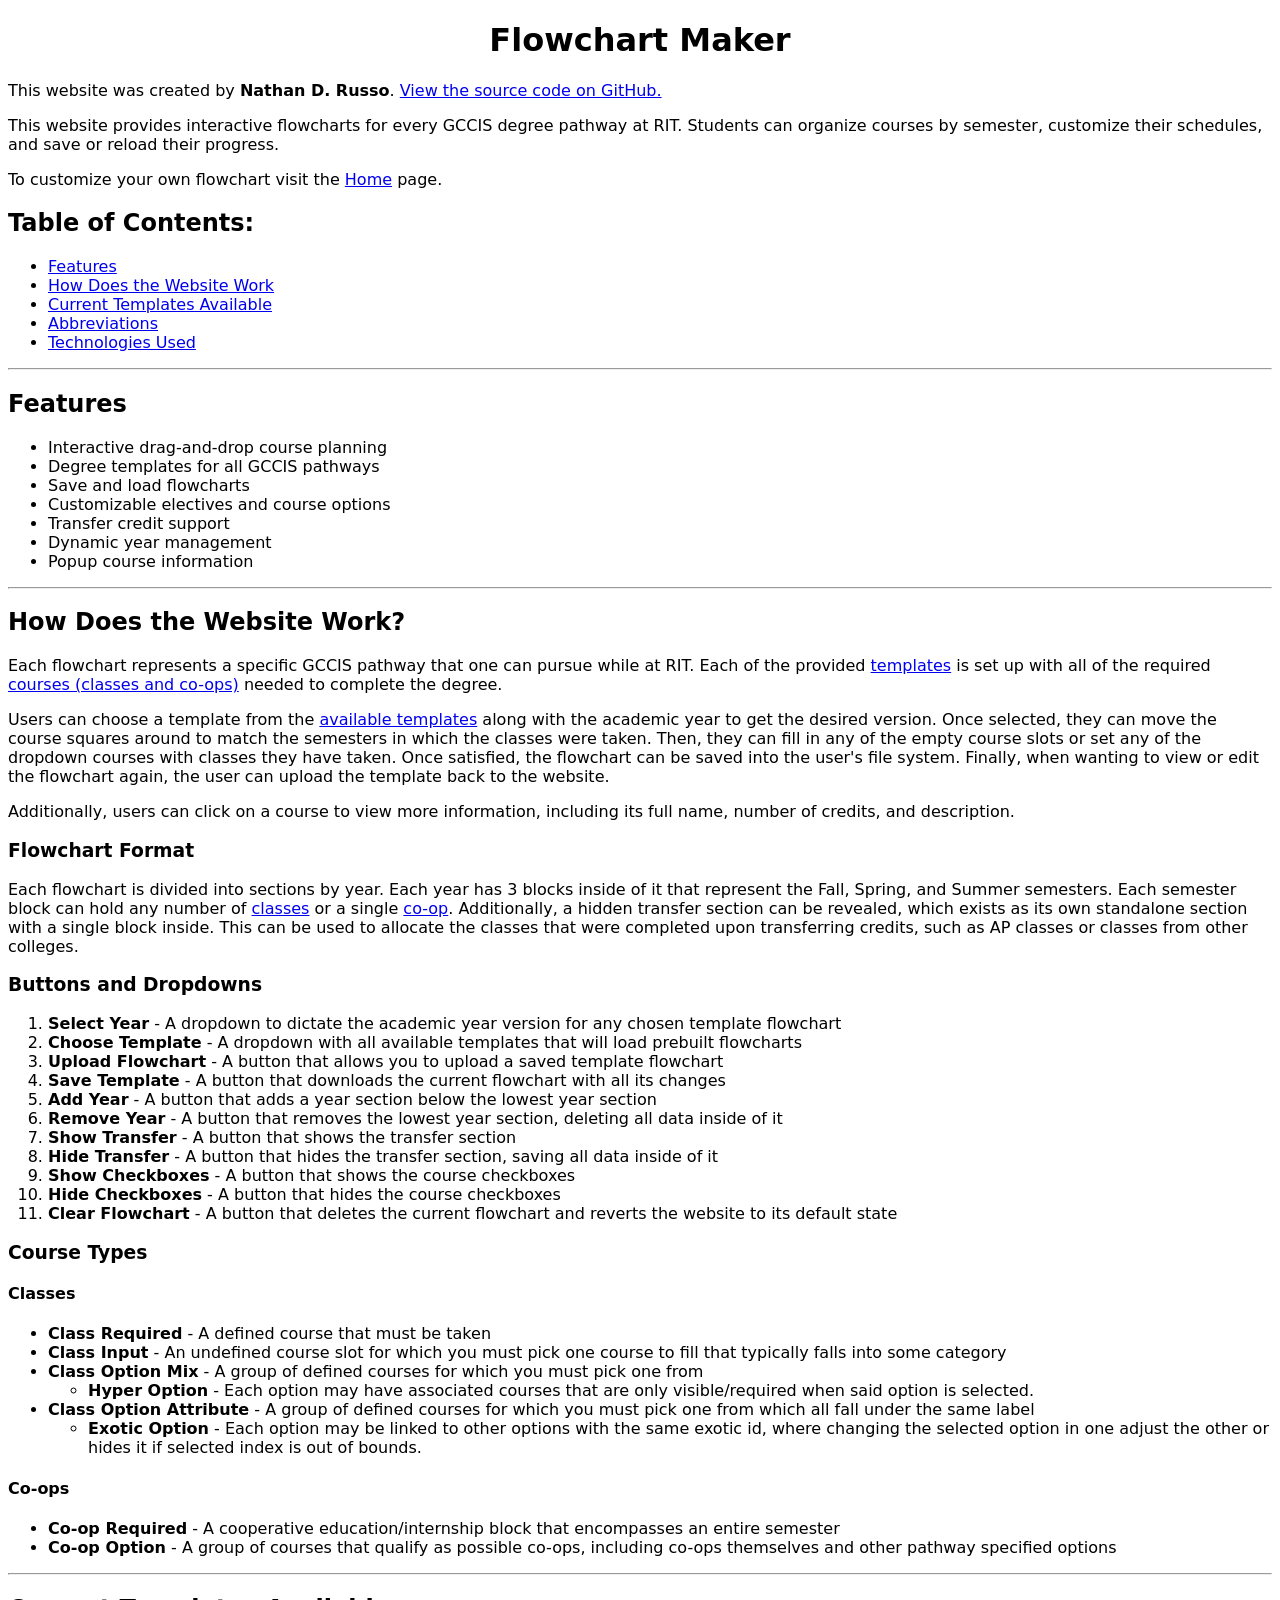
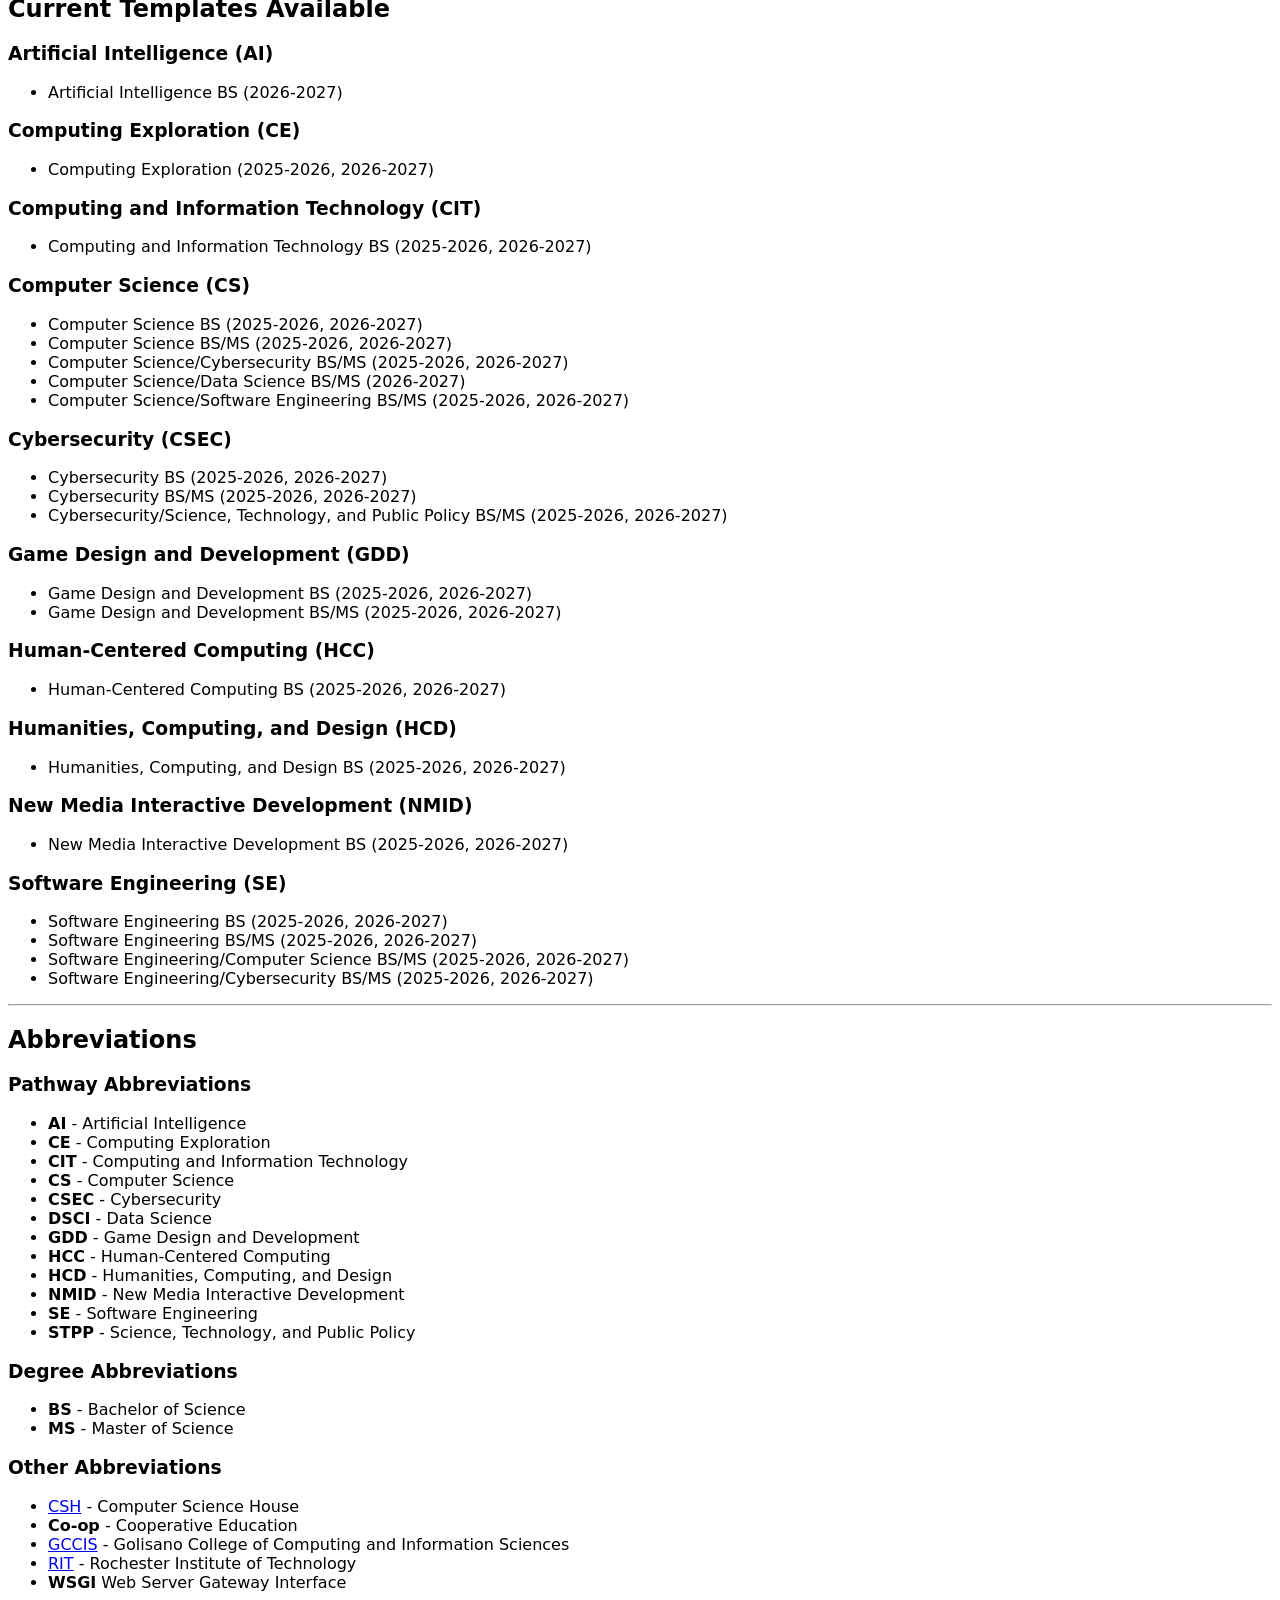
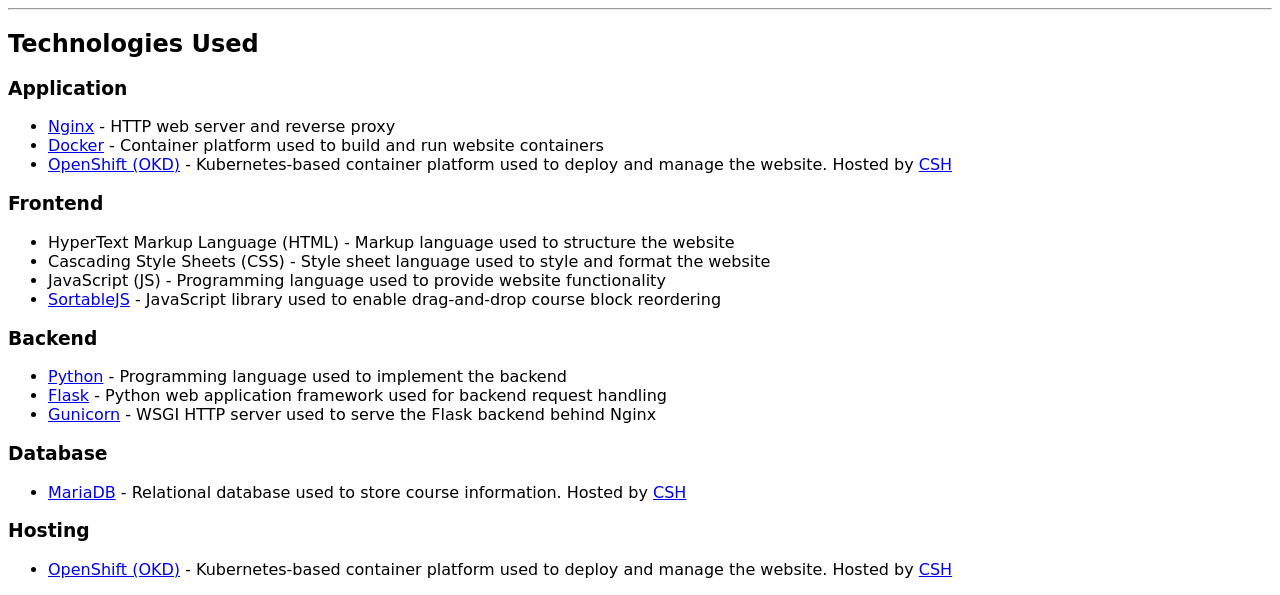
<file: about.html>
<!DOCTYPE html>
<html lang="en-us">
<head>
    <meta charset="utf-8">
    <meta name="viewport" content="width=device-width, initial-scale=1.0">
    <title>Flowchart Maker</title>
    <link rel="icon" href="/favicon.ico">
    <link rel="preconnect" href="https://rsms.me">
    <link rel="stylesheet" href="https://rsms.me/inter/inter.css">
    <link rel="stylesheet" href="/css/style.css">
</head>
<body>
    <h1>Flowchart Maker</h1>
    <p>
        This website was created by <b>Nathan D. Russo</b>.
        <a href="https://github.com/NathanRusso/Flowchart-Maker">View the source code on GitHub.</a>
    </p>
    <p>
        This website provides interactive flowcharts for every GCCIS degree pathway at RIT.
        Students can organize courses by semester, customize their schedules, and save or reload their progress.
    </p>
    <p>
        To customize your own flowchart visit the <a href="/">Home</a> page.
    </p>

    <h2>Table of Contents:</h2>
    <ul>
        <li><a href="#features">Features</a></li>
        <li><a href="#how-does-the-website-work">How Does the Website Work</a></li>
        <li><a href="#current-templates-available">Current Templates Available</a></li>
        <li><a href="#abbreviations">Abbreviations</a></li>
        <li><a href="#technologies-used">Technologies Used</a></li>
    </ul>
    <hr>

    <h2 id="features">Features</h2>
    <ul>
        <li>Interactive drag-and-drop course planning</li>
        <li>Degree templates for all GCCIS pathways</li>
        <li>Save and load flowcharts</li>
        <li>Customizable electives and course options</li>
        <li>Transfer credit support</li>
        <li>Dynamic year management</li>
        <li>Popup course information</li>
    </ul>
    <hr>

    <h2 id="how-does-the-website-work">How Does the Website Work?</h2>
    <p>
        Each flowchart represents a specific GCCIS pathway that one can pursue while at RIT.
        Each of the provided <a href="#current-templates-available">templates</a> is set up with all of the required <a href="#course-types">courses (classes and co-ops)</a> needed to complete the degree.
    </p>
    <p>
        Users can choose a template from the <a href="#current-templates-available">available templates</a> along with the academic year to get the desired version.
        Once selected, they can move the course squares around to match the semesters in which the classes were taken.
        Then, they can fill in any of the empty course slots or set any of the dropdown courses with classes they have taken.
        Once satisfied, the flowchart can be saved into the user's file system.
        Finally, when wanting to view or edit the flowchart again, the user can upload the template back to the website.
    </p>
    <p>
        Additionally, users can click on a course to view more information, including its full name, number of credits, and description.
    </p>

    <h3>Flowchart Format</h3>
    <p>
        Each flowchart is divided into sections by year.
        Each year has 3 blocks inside of it that represent the Fall, Spring, and Summer semesters.
        Each semester block can hold any number of <a href="#classes">classes</a> or a single <a href="#co-ops">co-op</a>.
        Additionally, a hidden transfer section can be revealed, which exists as its own standalone section with a single block inside.
        This can be used to allocate the classes that were completed upon transferring credits, such as AP classes or classes from other colleges.
    </p>

    <h3>Buttons and Dropdowns</h3>
    <ol>
        <li><strong>Select Year</strong> - A dropdown to dictate the academic year version for any chosen template flowchart</li>
        <li><strong>Choose Template</strong> - A dropdown with all available templates that will load prebuilt flowcharts</li>
        <li><strong>Upload Flowchart</strong> - A button that allows you to upload a saved template flowchart</li>
        <li><strong>Save Template</strong> - A button that downloads the current flowchart with all its changes</li>
        <li><strong>Add Year</strong> - A button that adds a year section below the lowest year section</li>
        <li><strong>Remove Year</strong> - A button that removes the lowest year section, deleting all data inside of it</li>
        <li><strong>Show Transfer</strong> - A button that shows the transfer section</li>
        <li><strong>Hide Transfer</strong> - A button that hides the transfer section, saving all data inside of it</li>
        <li><strong>Show Checkboxes</strong> - A button that shows the course checkboxes</li>
        <li><strong>Hide Checkboxes</strong> - A button that hides the course checkboxes</li>
        <li><strong>Clear Flowchart</strong> - A button that deletes the current flowchart and reverts the website to its default state</li>
    </ol>

    <h3 id="course-types">Course Types</h3>
    <h4 id="classes">Classes</h4>
    <ul>
        <li><strong>Class Required</strong> - A defined course that must be taken</li>
        <li><strong>Class Input</strong> - An undefined course slot for which you must pick one course to fill that typically falls into some category</li>
        <li><strong>Class Option Mix</strong> - A group of defined courses for which you must pick one from</li>
        <ul><li><strong>Hyper Option</strong> - Each option may have associated courses that are only visible/required when said option is selected.</li></ul>
        <li><strong>Class Option Attribute</strong> - A group of defined courses for which you must pick one from which all fall under the same label</li>
        <ul><li><strong>Exotic Option</strong> - Each option may be linked to other options with the same exotic id, where changing the selected option in one adjust the other or hides it if selected index is out of bounds.</li></ul>
    </ul>
    <h4 id="co-ops">Co-ops</h4>
    <ul>
        <li><strong>Co-op Required</strong> - A cooperative education/internship block that encompasses an entire semester</li>
        <li><strong>Co-op Option</strong> - A group of courses that qualify as possible co-ops, including co-ops themselves and other pathway specified options</li>
    </ul>
    <hr>

    <h2 id="current-templates-available">Current Templates Available</h2>
    <h3>Artificial Intelligence (AI)</h3>
    <ul>
        <li>Artificial Intelligence BS (2026-2027)</li>
    </ul>

    <h3>Computing Exploration (CE)</h3>
    <ul>
        <li>Computing Exploration (2025-2026, 2026-2027)</li>
    </ul>

    <h3>Computing and Information Technology (CIT)</h3>
    <ul>
        <li>Computing and Information Technology BS (2025-2026, 2026-2027)</li>
    </ul>

    <h3>Computer Science (CS)</h3>
    <ul>
        <li>Computer Science BS (2025-2026, 2026-2027)</li>
        <li>Computer Science BS/MS (2025-2026, 2026-2027)</li>
        <li>Computer Science/Cybersecurity BS/MS (2025-2026, 2026-2027)</li>
        <li>Computer Science/Data Science BS/MS (2026-2027)</li>
        <li>Computer Science/Software Engineering BS/MS (2025-2026, 2026-2027)</li>
    </ul>

    <h3>Cybersecurity (CSEC)</h3>
    <ul>
        <li>Cybersecurity BS (2025-2026, 2026-2027)</li>
        <li>Cybersecurity BS/MS (2025-2026, 2026-2027)</li>
        <li>Cybersecurity/Science, Technology, and Public Policy BS/MS (2025-2026, 2026-2027)</li>
    </ul>

    <h3>Game Design and Development (GDD)</h3>
    <ul>
        <li>Game Design and Development BS (2025-2026, 2026-2027)</li>
        <li>Game Design and Development BS/MS (2025-2026, 2026-2027)</li>
    </ul>

    <h3>Human-Centered Computing (HCC)</h3>
    <ul>
        <li>Human-Centered Computing BS (2025-2026, 2026-2027)</li>
    </ul>

    <h3>Humanities, Computing, and Design (HCD)</h3>
    <ul>
        <li>Humanities, Computing, and Design BS (2025-2026, 2026-2027)</li>
    </ul>

    <h3>New Media Interactive Development (NMID)</h3>
    <ul>
        <li>New Media Interactive Development BS (2025-2026, 2026-2027)</li>
    </ul>

    <h3>Software Engineering (SE)</h3>
    <ul>
        <li>Software Engineering BS (2025-2026, 2026-2027)</li>
        <li>Software Engineering BS/MS (2025-2026, 2026-2027)</li>
        <li>Software Engineering/Computer Science BS/MS (2025-2026, 2026-2027)</li>
        <li>Software Engineering/Cybersecurity BS/MS (2025-2026, 2026-2027)</li>
    </ul>
    <hr>

    <h2 id="abbreviations">Abbreviations</h2>
    <h3>Pathway Abbreviations</h3>
    <ul>
        <li><strong>AI</strong> - Artificial Intelligence</li>
        <li><strong>CE</strong> - Computing Exploration</li>
        <li><strong>CIT</strong> - Computing and Information Technology</li>
        <li><strong>CS</strong> - Computer Science</li>
        <li><strong>CSEC</strong> - Cybersecurity</li>
        <li><strong>DSCI</strong> - Data Science</li>
        <li><strong>GDD</strong> - Game Design and Development</li>
        <li><strong>HCC</strong> - Human-Centered Computing</li>
        <li><strong>HCD</strong> - Humanities, Computing, and Design</li>
        <li><strong>NMID</strong> - New Media Interactive Development</li>
        <li><strong>SE</strong> - Software Engineering</li>
        <li><strong>STPP</strong> - Science, Technology, and Public Policy</li>
    </ul>

    <h3>Degree Abbreviations</h3>
    <ul>
        <li><strong>BS</strong> - Bachelor of Science</li>
        <li><strong>MS</strong> - Master of Science</li>
    </ul>

    <h3>Other Abbreviations</h3>
    <ul>
        <li><a href="https://csh.rit.edu/">CSH</a> - Computer Science House</li>
        <li><strong>Co-op</strong> - Cooperative Education</li>
        <li><a href="https://www.rit.edu/computing/">GCCIS</a> - Golisano College of Computing and Information Sciences</li>
        <li><a href="https://www.rit.edu/">RIT</a> - Rochester Institute of Technology</li>
        <li><strong>WSGI</strong> Web Server Gateway Interface</li>
    </ul>
    <hr>

    <h2 id="technologies-used">Technologies Used</h2>
    <h3>Application</h3>
    <ul>
        <li><a href="https://nginx.org/en/">Nginx</a> - HTTP web server and reverse proxy</li>
        <li><a href="https://www.docker.com/">Docker</a> - Container platform used to build and run website containers</li>
        <li><a href="https://okd.io/">OpenShift (OKD)</a> - Kubernetes-based container platform used to deploy and manage the website. Hosted by <a href="https://csh.rit.edu/">CSH</a></li>
    </ul>

    <h3>Frontend</h3>
    <ul>
        <li>HyperText Markup Language (HTML) - Markup language used to structure the website</li>
        <li>Cascading Style Sheets (CSS) - Style sheet language used to style and format the website</li>
        <li>JavaScript (JS) - Programming language used to provide website functionality</li>
        <li><a href="https://sortablejs.github.io/Sortable/">SortableJS</a> - JavaScript library used to enable drag-and-drop course block reordering</li>
    </ul>

    <h3>Backend</h3>
    <ul>
        <li><a href="https://www.python.org/">Python</a> - Programming language used to implement the backend</li>
        <li><a href="https://flask.palletsprojects.com/en/stable/">Flask</a> - Python web application framework used for backend request handling</li>
        <li><a href="https://gunicorn.org/">Gunicorn</a> - WSGI HTTP server used to serve the Flask backend behind Nginx</li>
    </ul>

    <h3>Database</h3>
    <ul>
        <li><a href="https://mariadb.org/">MariaDB</a> - Relational database used to store course information. Hosted by <a href="https://csh.rit.edu/">CSH</a></li>
    </ul>

    <h3>Hosting</h3>
    <ul>
        <li><a href="https://okd.io/">OpenShift (OKD)</a> - Kubernetes-based container platform used to deploy and manage the website. Hosted by <a href="https://csh.rit.edu/">CSH</a></li>
    </ul>

</body>
</html>
</file>
<file: css/style.css>
:root {
    --text-color: Black;
    --divider-color: Grey;
    --background-color: White;
    --button-text-color: White;
    --co-op-border-color: SkyBlue;
    --x-color: Crimson;
    --shadow-color: rgba(0, 0, 0, 0.4);
    color-scheme: light dark;
    font-family: "Inter", system-ui, sans-serif;
}

body {
    color: var(--text-color);
    background-color: var(--background-color);
}

h1 {
    text-align: center;
}

h2, h3, h4 {
    scroll-margin-top: 20px;
}

@media (prefers-color-scheme: dark) {
    :root {
        --text-color: #DBDEE1;
        --background-color: #1E1F22;
    }
}

@keyframes fadeInEffect {
    from { opacity: 0; }
    to { opacity: 1; }
}

@keyframes fadeOutEffect {
    from { opacity: 1; }
    to { opacity: 0; }
}
</file>
